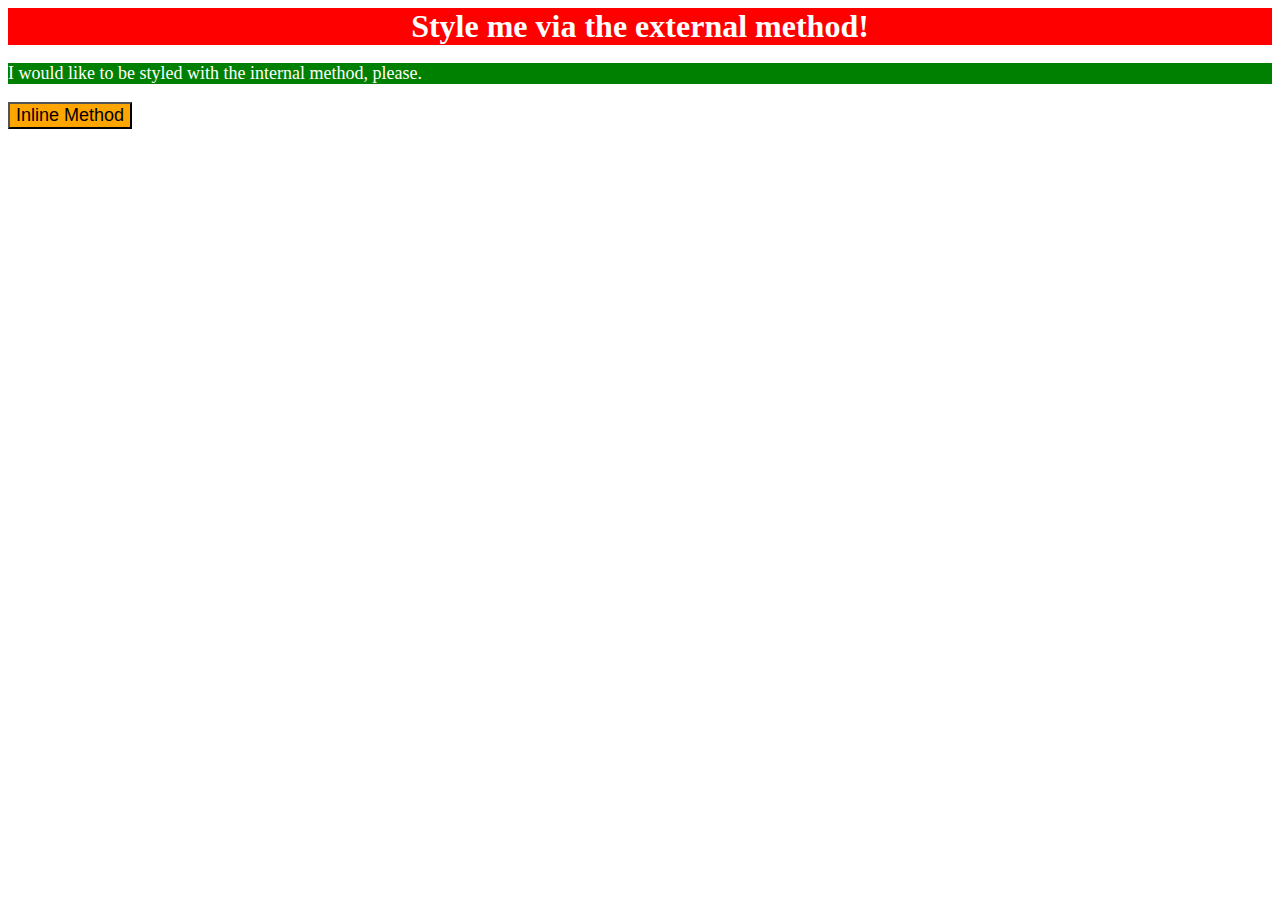
<file: foundations/intro-to-css/01-css-methods/index.html>
<!DOCTYPE html>
<html lang="en">

<head>
  <meta charset="UTF-8">
  <meta http-equiv="X-UA-Compatible" content="IE=edge">
  <meta name="viewport" content="width=device-width, initial-scale=1.0">
  <title>Methods for Adding CSS</title>
  <link rel="stylesheet" href="./styles.css">

</head>

<body>
  <div>Style me via the external method!</div>
  <p>I would like to be styled with the internal method, please.</p>
  <button>Inline Method</button>
</body>

</html>
</file>
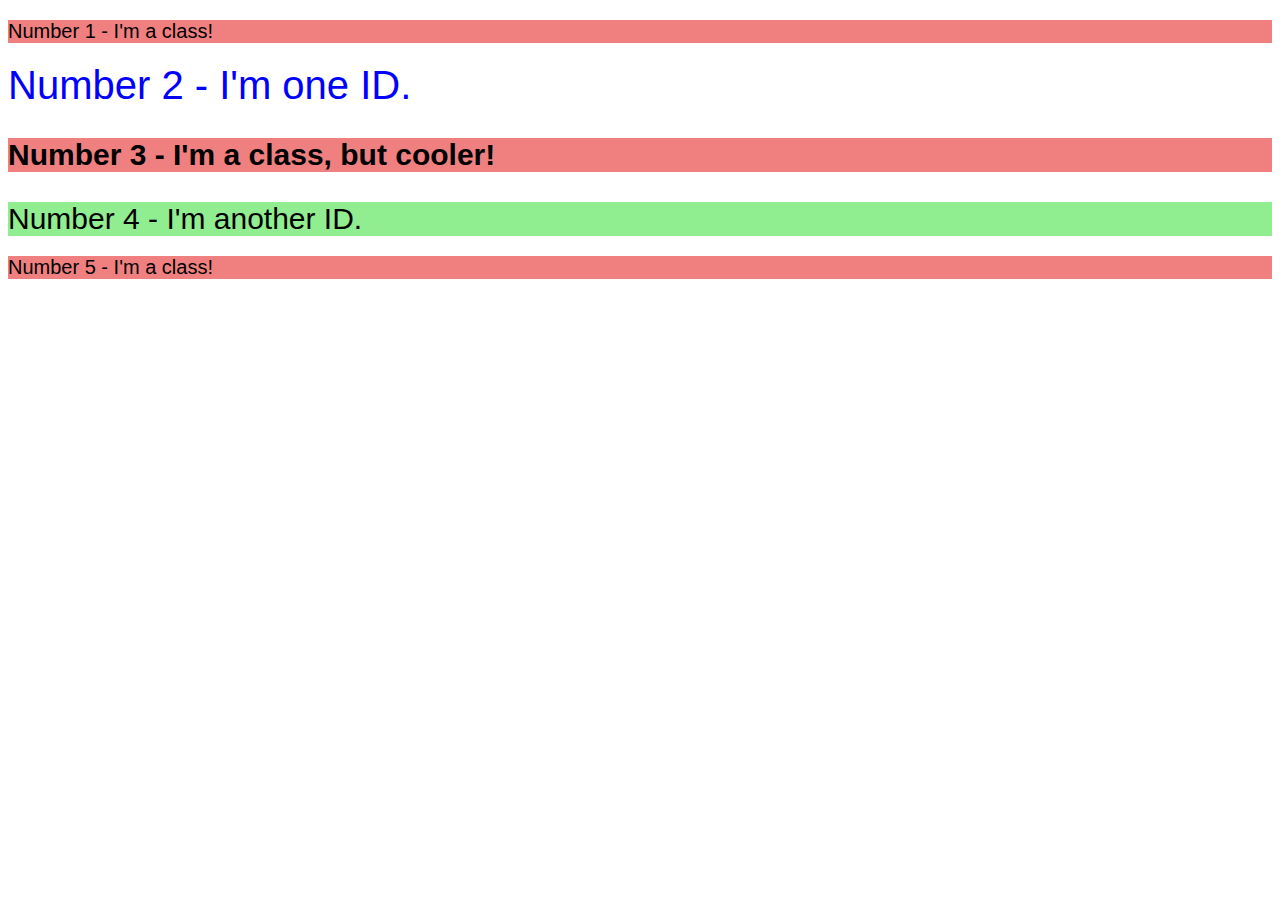
<file: foundations/intro-to-css/02-class-id-selectors/index.html>
<!DOCTYPE html>
<html lang="en">
  <head>
    <meta charset="UTF-8">
    <meta http-equiv="X-UA-Compatible" content="IE=edge">
    <meta name="viewport" content="width=device-width, initial-scale=1.0">
    <title>Class and ID Selectors</title>
    <link rel="stylesheet" href="style.css">
  </head>
  <body>
    <p class="odd one">Number 1 - I'm a class!</p>
    <div id="two">Number 2 - I'm one ID.</div>
    <p class="odd three">Number 3 - I'm a class, but cooler!</p>
    <div class="four">Number 4 - I'm another ID.</div>
    <p class="odd five">Number 5 - I'm a class!</p>
  </body>
</html>
</file>
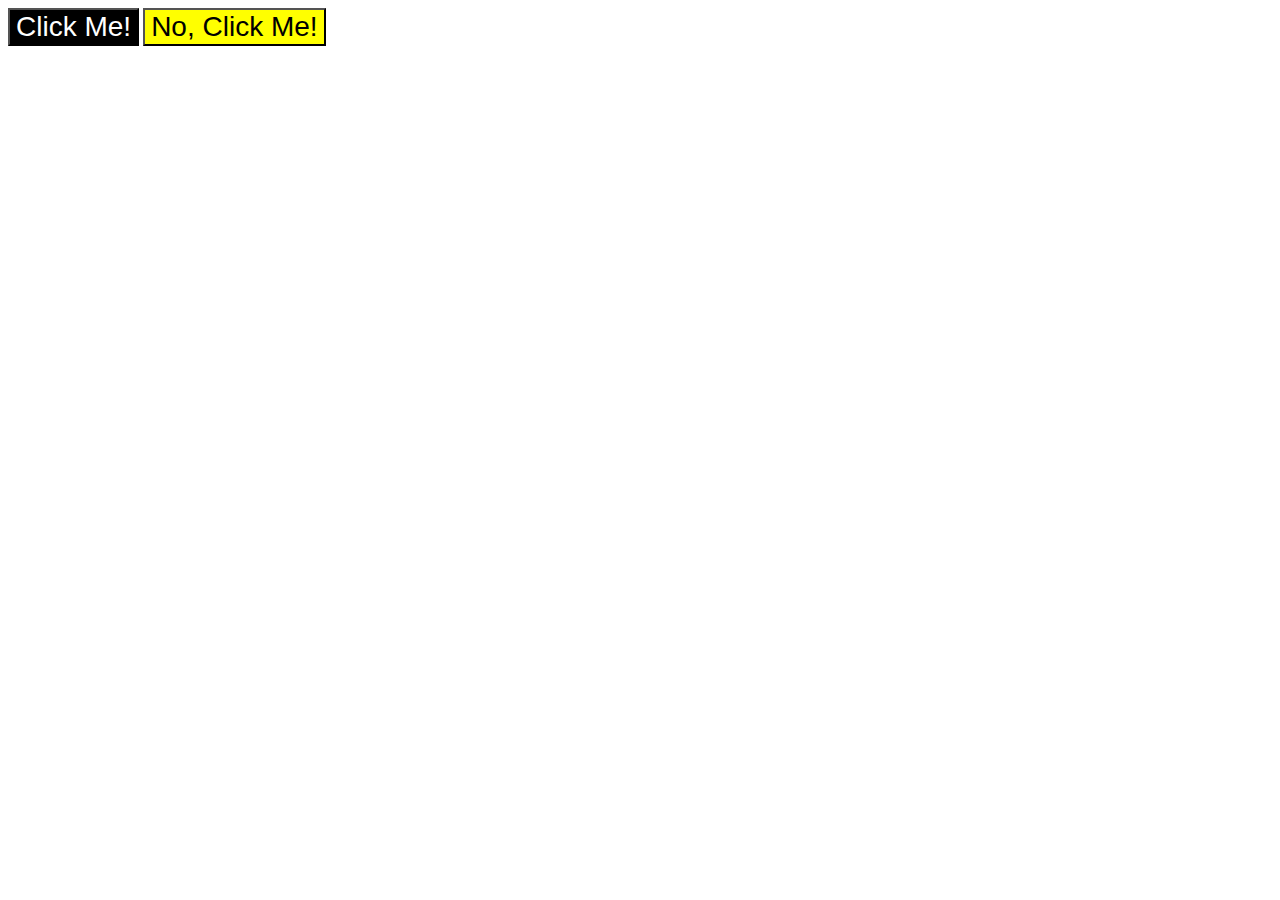
<file: foundations/intro-to-css/03-grouping-selectors/index.html>
<!DOCTYPE html>
<html lang="en">
  <head>
    <meta charset="UTF-8">
    <meta http-equiv="X-UA-Compatible" content="IE=edge">
    <meta name="viewport" content="width=device-width, initial-scale=1.0">
    <title>Grouping Selectors</title>
    <link rel="stylesheet" href="style.css">
  </head>
  <body>
    <button class="first">Click Me!</button>
    <button class="second">No, Click Me!</button>
  </body>
</html>
</file>
<file: foundations/intro-to-css/01-css-methods/styles.css>
div {
    background-color: red;
    color: white;
    font-size: 32px;
    font-weight: bold;
    text-align: center;
}

p {
    background-color: green;
    color: white;
    font-size: 18px;
}

button {
    background-color: orange;
    font-size: 18px;
}
</file>
<file: foundations/intro-to-css/02-class-id-selectors/style.css>
body {
    font-family: "Helvetica Neue",
        Helvetica,
        Arial,
        sans-serif;;
}

.odd {
    background-color: lightcoral;
    color: black;
    font-size: 20px;
}

.one {
    font-size: 20px;
}

#two {
    font-size: 40px;
    color: blue;
}

.three {
    font-size: 30px;
    font-weight: bold;
}

.four {
    font-size: 30px;
    background-color: lightgreen;
}
</file>
<file: foundations/intro-to-css/03-grouping-selectors/style.css>
button {
    font-family: Helvetica, 'Times New Roman', serif;
    font-size: 28px;
}

.first {
    color: white;
    background-color: black;
}

.second {
    background-color: yellow;
}
</file>
